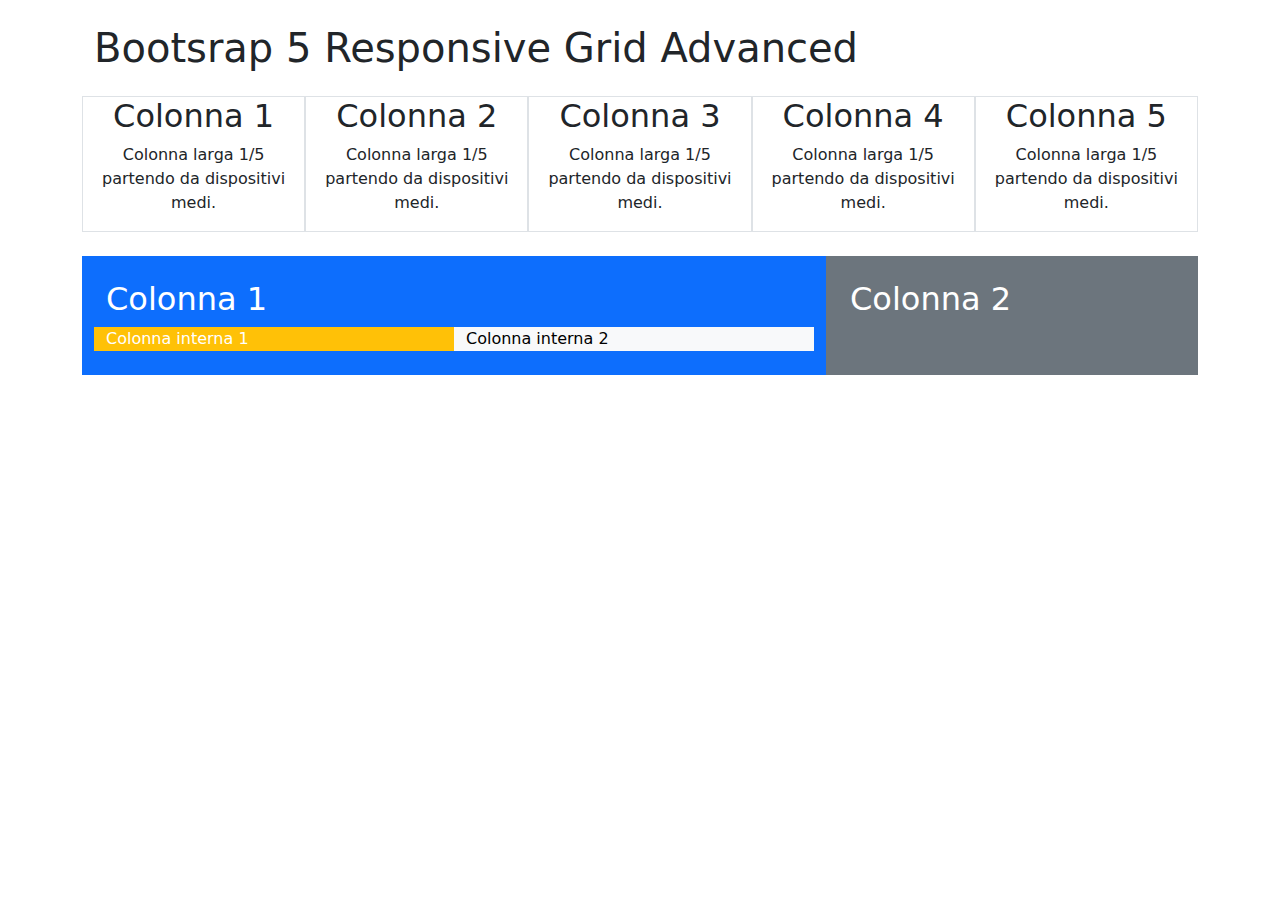
<file: bonus/index.html>
<!DOCTYPE html>
<html lang="en">
<head>
    <meta charset="UTF-8">
    <meta name="viewport" content="width=device-width, initial-scale=1.0">
    <title>Layout a griglia Bonus</title>
    <link href="https://cdn.jsdelivr.net/npm/bootstrap@5.3.3/dist/css/bootstrap.min.css" rel="stylesheet" integrity="sha384-QWTKZyjpPEjISv5WaRU9OFeRpok6YctnYmDr5pNlyT2bRjXh0JMhjY6hW+ALEwIH" crossorigin="anonymous">
</head>
<body>
    <main>

        <div class="container my-4">


            <div class="container md-gx-3">
                <div class="mb-4">
                    <h1>Bootsrap 5 Responsive Grid Advanced</h1>
                </div>


                <div class="row row-cols-1 row-cols-md-5 mb-4">
                    <div class="col border text-center"> 
                        <h2>Colonna 1</h2>
                        <p>Colonna larga 1/5 partendo da dispositivi medi.</p>
                    </div>

                    <div class="col border text-center">
                        <h2>Colonna 2</h2>
                        <p>Colonna larga 1/5 partendo da dispositivi medi.</p>
                    </div>

                    <div class="col border text-center"> 
                        <h2>Colonna 3</h2>
                        <p>Colonna larga 1/5 partendo da dispositivi medi.</p>
                    </div>

                    <div class="col border text-center"> 
                        <h2>Colonna 4</h2>
                        <p>Colonna larga 1/5 partendo da dispositivi medi.</p>
                    </div>

                    <div class="col border text-center"> 
                        <h2>Colonna 5</h2>
                        <p>Colonna larga 1/5 partendo da dispositivi medi.</p>
                    </div>
                </div>

                <div class="row  text-white mb-4">
                    <div class="col-12 col-md-8 bg-primary p-4 ">
                        <h2>Colonna 1</h2>
                        <div class="row">
                            <div class="col-12 col-md-6 bg-warning">
                                Colonna interna 1
                            </div>
                            <div class="col-12 col-md-6 bg-light text-black">
                                Colonna interna 2
                            </div>
                          </div>
                    </div>
                    <div class="col-12 col-md-4 bg-secondary p-4">
                        <h2>Colonna 2</h2>
                    </div>
                </div>

            </div>
            
        </div>
       
    </main>
</body>
</html>
</file>
